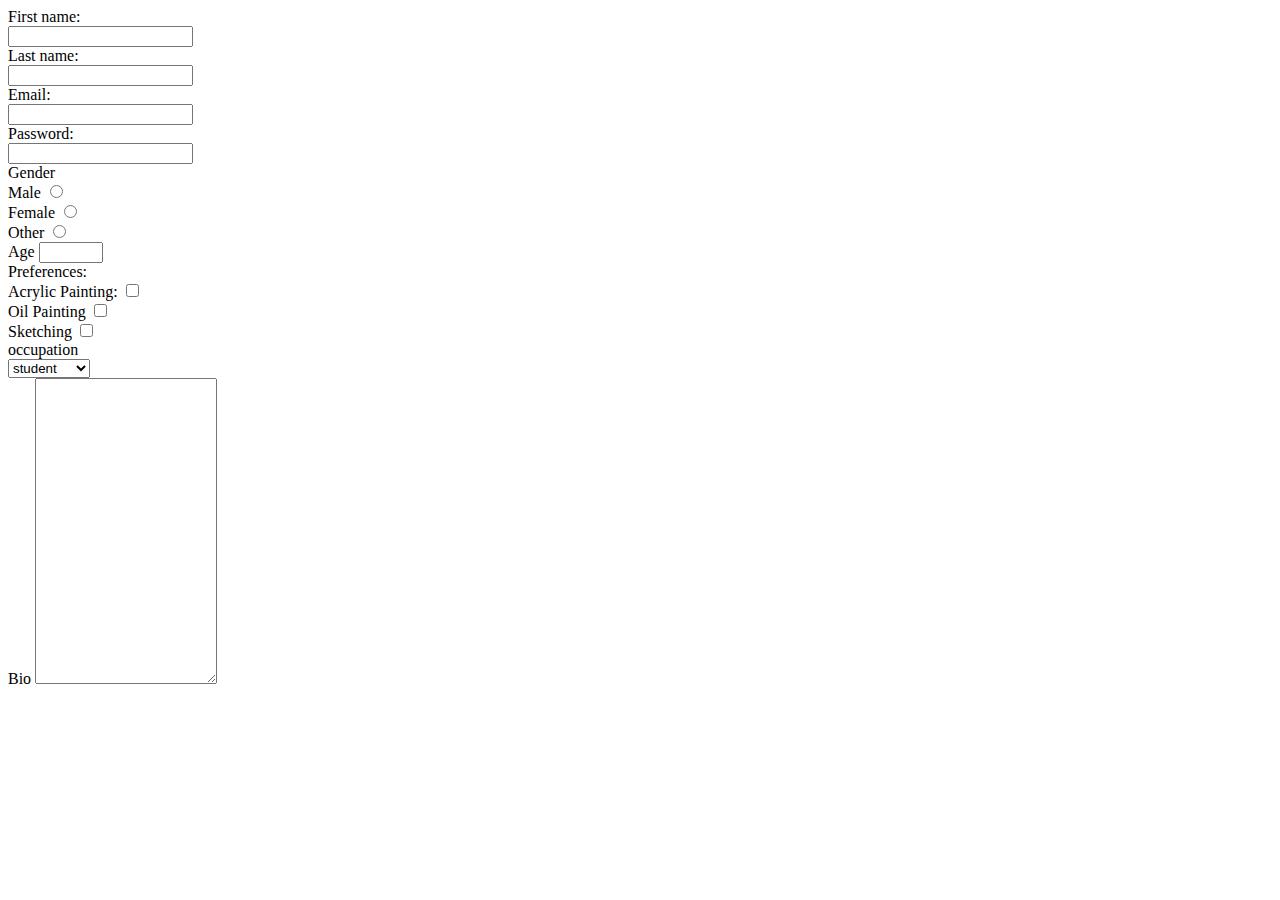
<file: Prince Rawat ETCE 244033/day2/index.html>
<html>
    <head>
        <title>Basics Of HTML</title>
    </head>
    <body>
<form action="">
    <div>
    <label for="">First name:</label>
    <br>
    <input type="text">
    </div>
    <div>
    <label for="">Last name:</label>
    <br>
    <input type="text">
    </div>
    <div>
    <label for="">Email:</label>
    <br>
    <input type="email">
    </div>
    <div>
    <label for="">Password:</label>
    <br>
    <input type="password">
    </div>
    

    <div>
        <label for="">Gender</label>
        <div>
            <label="">Male</label>
        <input type="radio" name="gender">
        </div>
        <div>
            <label="">Female</label>
        <input type="radio" name="gender">
        </div>
        <div>
            <label="">Other</label>
        <input type="radio" name="gender">
        </div>
    </div>


        <div>
            <label for="">Age</label>
            <input type="number" min="1" max="100">
        </div>

        <div>
            <label for="">Preferences:</label>
        </div>

        <div>
                <label for="">Acrylic Painting:</label>
                <input type="checkbox">
            </div>
            <div>
                <label for="">Oil Painting</label>
                <input type="checkbox">
            </div>
            <div>
                <label for="">Sketching</label>
                <input type="checkbox">
            </div>
            <label for="">occupation</label>
            <div class="select-ocu">
                <select>
                    <option>student</option>
                    <option>bussiness</option>
                    <option>tutor</option>
                </select>
                <div>
                    <label>Bio</label>
                    <textarea rows="20" cols="20" placeholder="tell something about you">
                        
                    </textarea>
                </div>

            </div>
        </div>
</form>

    </body>
</html>
</file>
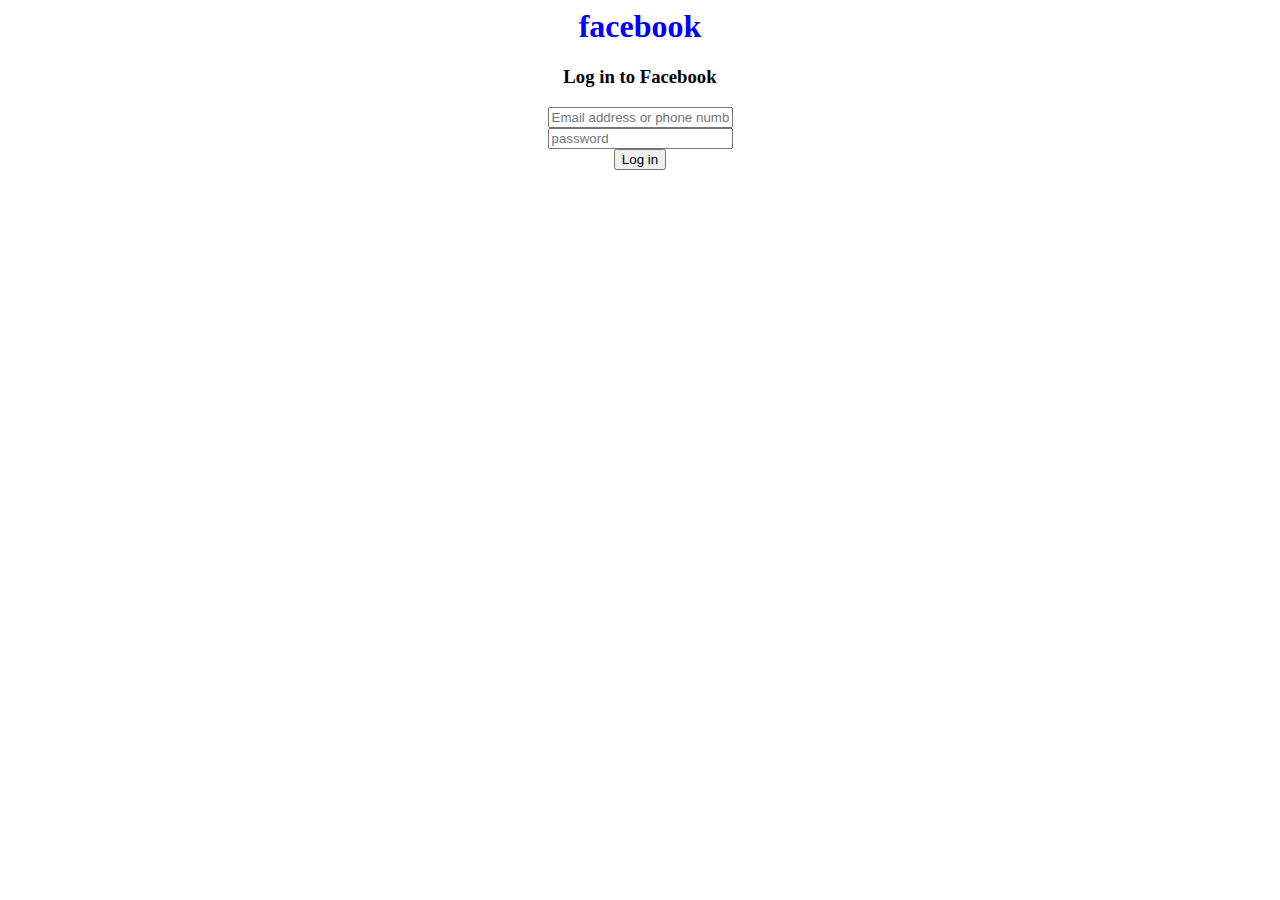
<file: index2.html>
<html>
    <head>
        <title>loginpage</title>
    </head>
    <boby>
        <center>
        <h1 style="color: blue">facebook</h1>
        <h3>Log in to Facebook</h3>

        <form action="">
            <div>
            <label for=""></label>
            <input type="text" placeholder="Email address or phone number">
            </div>
            <div>
                <label for=""></label>
                <input type="text" placeholder="password">
            </div>
            <div>
                <button style="color">Log in</button>
            </div>
        </form>
</center>




        
    </boby>
</html>
</file>
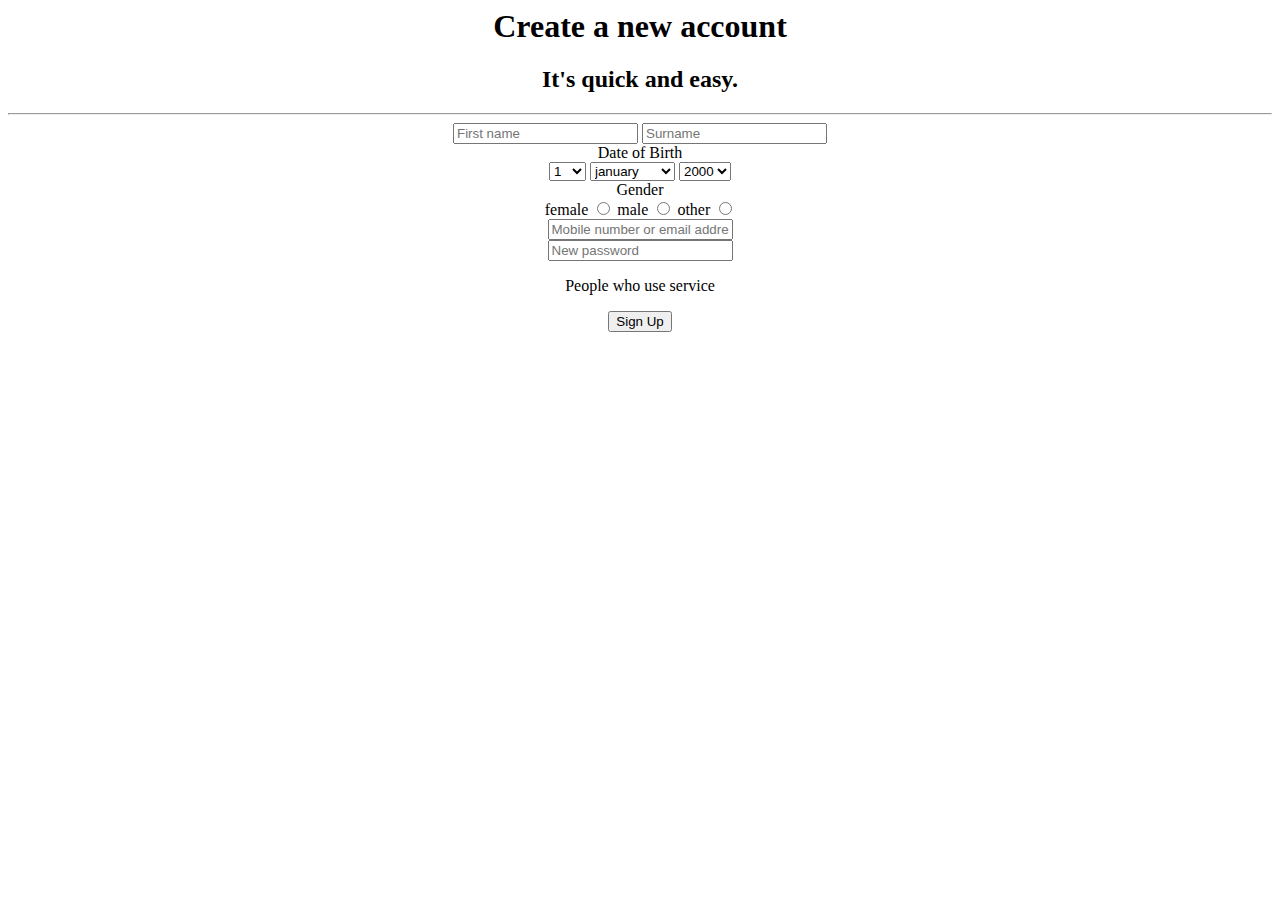
<file: index3.html>
<html>
    <head>
        <title>Sign up for Facebook</title>
        <body>
            <center>
            <h1>Create a new account</h1>
            <h2>It's quick and easy.</h2>
            <hr>
            <form action="">
                <div>
                    <label for=""></label>
                    <input type="text" placeholder="First name">
                    <label for=""></label>
                    <input type="text" placeholder="Surname">
                </div>
                <div>
                    <label for="">Date of Birth</label>
                    <br>
                    <select>
                        <option>1</option>
                        <option>2</option>
                        <option>3</option>
                        <option>4</option>
                        <option>5</option>
                        <option>6</option>
                        <option>6</option>
                        <option>6</option>
                        <option>7</option>
                        <option>8</option>
                        <option>9</option>
                        <option>10</option>
                    </select>
                    <select>
                        <option>january</option>
                        <option>febraury</option>
                        <option>march</option>
                        <option>april</option>
                        <option>may</option>
                        <option>june</option>
                        <option>july</option>
                        <option>august</option>
                        <option>september</option>
                        <option>october</option>
                        <option>november</option>
                        <option>december</option>
                    </select>
                    <select>
                        <option>2000</option>
                        <option>2001</option>
                        <option>2002</option>
                        <option>2003</option>
                        <option>2004</option>
                        <option>2005</option>
                        <option>2006</option>
                        <option>2007</option>
                        <option>2008</option>
                        <option>2009</option>
                        <option>2010</option>
                    </select>
                </div>
                <div>
                    <label for="">Gender</label>
                    <div>
                        <label for="">female</label>
                        <input type="radio" name="gender">
                        <label for="">male</label>
                        <input type="radio" name="gender">
                        <label for="">other</label>
                        <input type="radio" name="gender">
                    </div>
                    <div>
                        <label for=""></label>
                        <input type="text" placeholder="Mobile number or email address">
                    </div>
                    <div>
                        <label for=""></label>
                        <input type="" placeholder="New password">
                    </div>
                    <div>
                        <p>People who use service</p>
                    </div>
                    <center>
                        <button>Sign Up</button>
                    </center>
                </div>

            </form>
            </center>
        </body>
    </head>
</html>
</file>
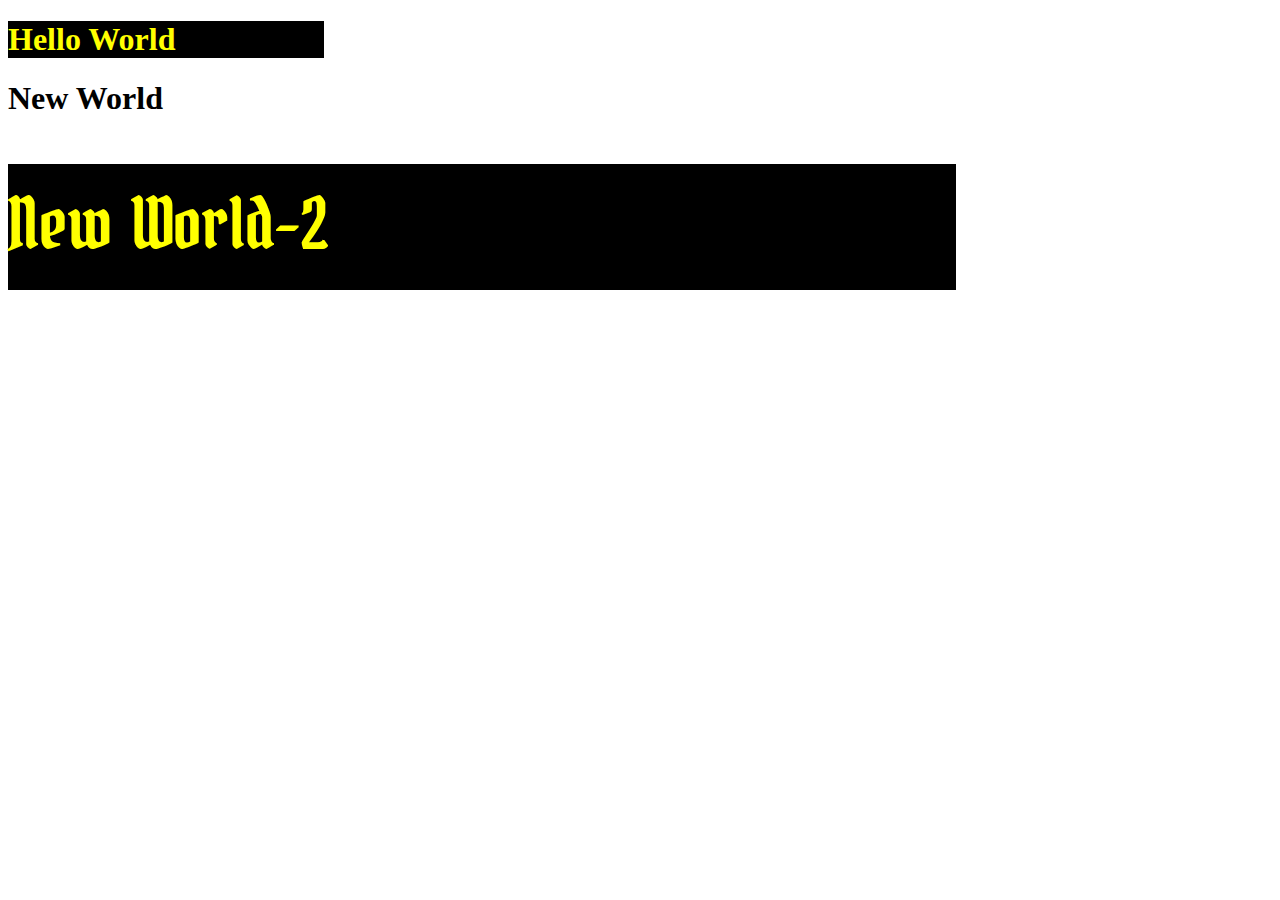
<file: sample.html>
<!DOCTYPE html>
<html lang="en">
<head>
    <meta charset="UTF-8">
    <meta name="viewport" content="width=device-width, initial-scale=1.0">
    <link rel="preconnect" href="https://fonts.googleapis.com">
<link rel="preconnect" href="https://fonts.gstatic.com" crossorigin>
<link href="https://fonts.googleapis.com/css2?family=Bokor&display=swap" rel="stylesheet">
    <title>Document</title>
    <style>
        .heading {
            color: yellow;
            background-color: black;
            width: 25%;
        }
        .big-font{
            font-size:70px;
            width: 75%;
        }
        .bokor-regular {
  font-family: "Bokor", system-ui;
  font-weight: 400;
  font-style: normal;
}

    </style>
</head>
<body>
    <h1 class="heading">Hello World</h1>
    <h1 id="newWorld">New World</h1>
    <h1 class="heading big-font bokor-regular">New World-2</h1>
</body>
</html>
</file>
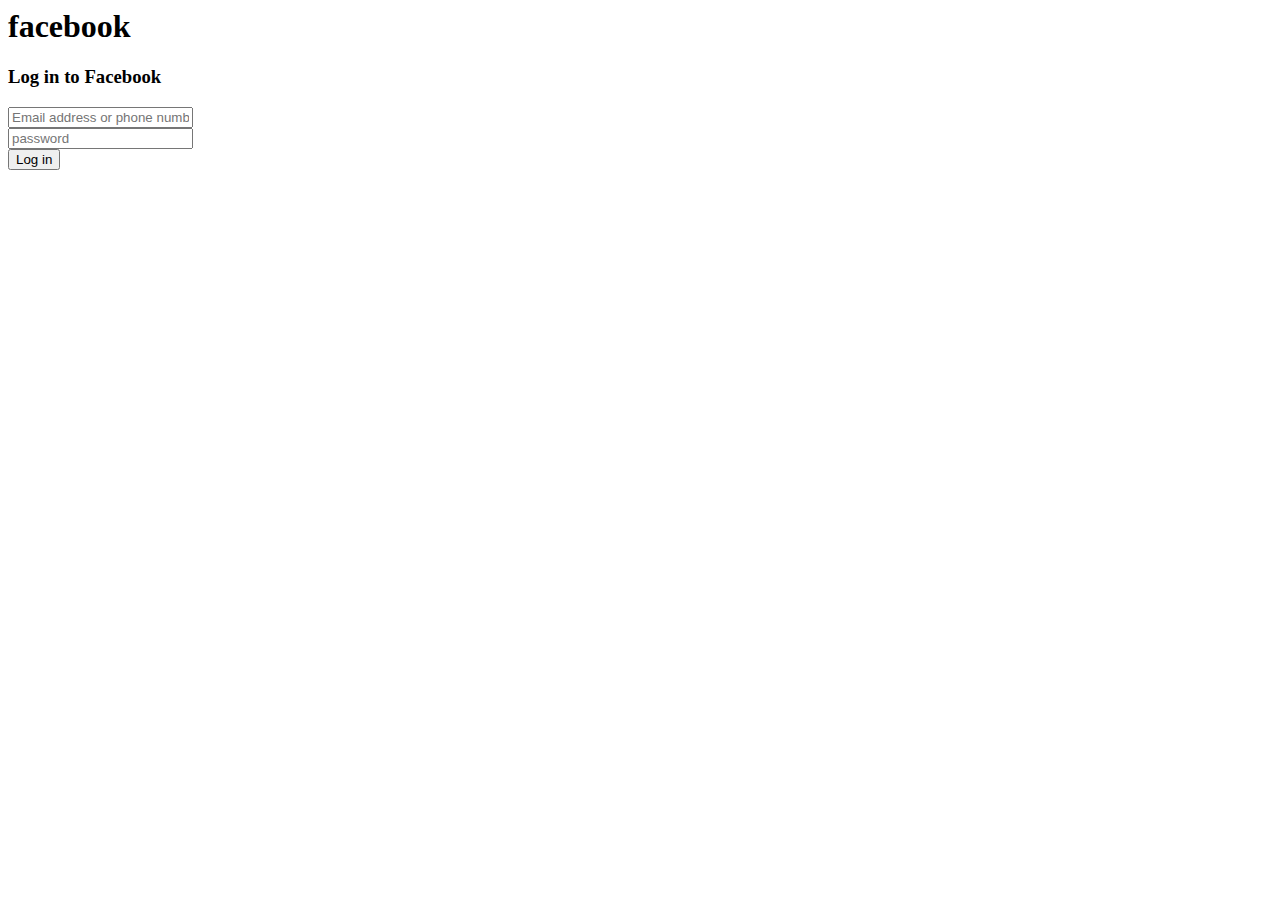
<file: Prince Rawat ETCE 244033/day2/index2.html>
<html>
    <head>
        <title>loginpage</title>
    </head>
    <boby>
        <h1>facebook</h1>
        <h3>Log in to Facebook</h3>

        <form action="">
            <div>
            <label for=""></label>
            <input type="text" placeholder="Email address or phone number">
            </div>
            <div>
                <label for=""></label>
                <input type="text" placeholder="password">
            </div>
            <div>
                <button>Log in</button>
            </div>
        </form>





        
    </boby>
</html>
</file>
